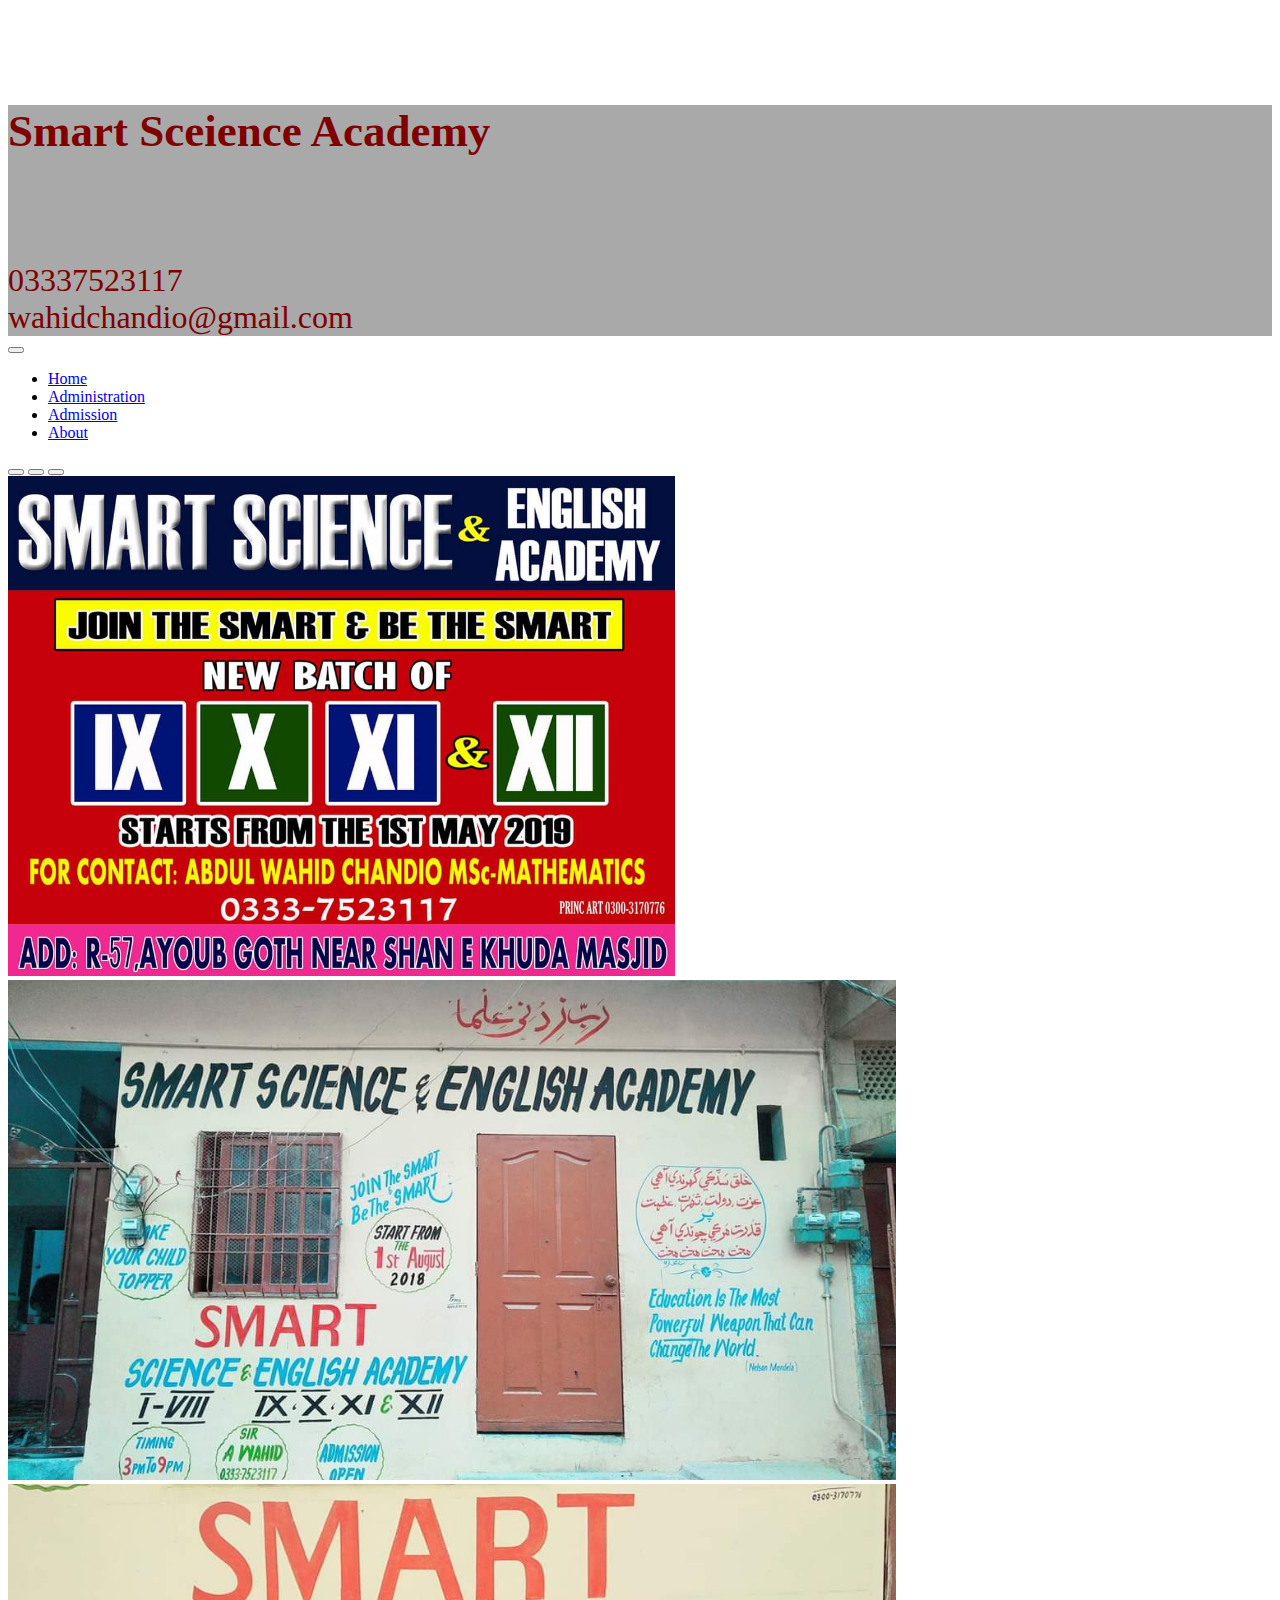
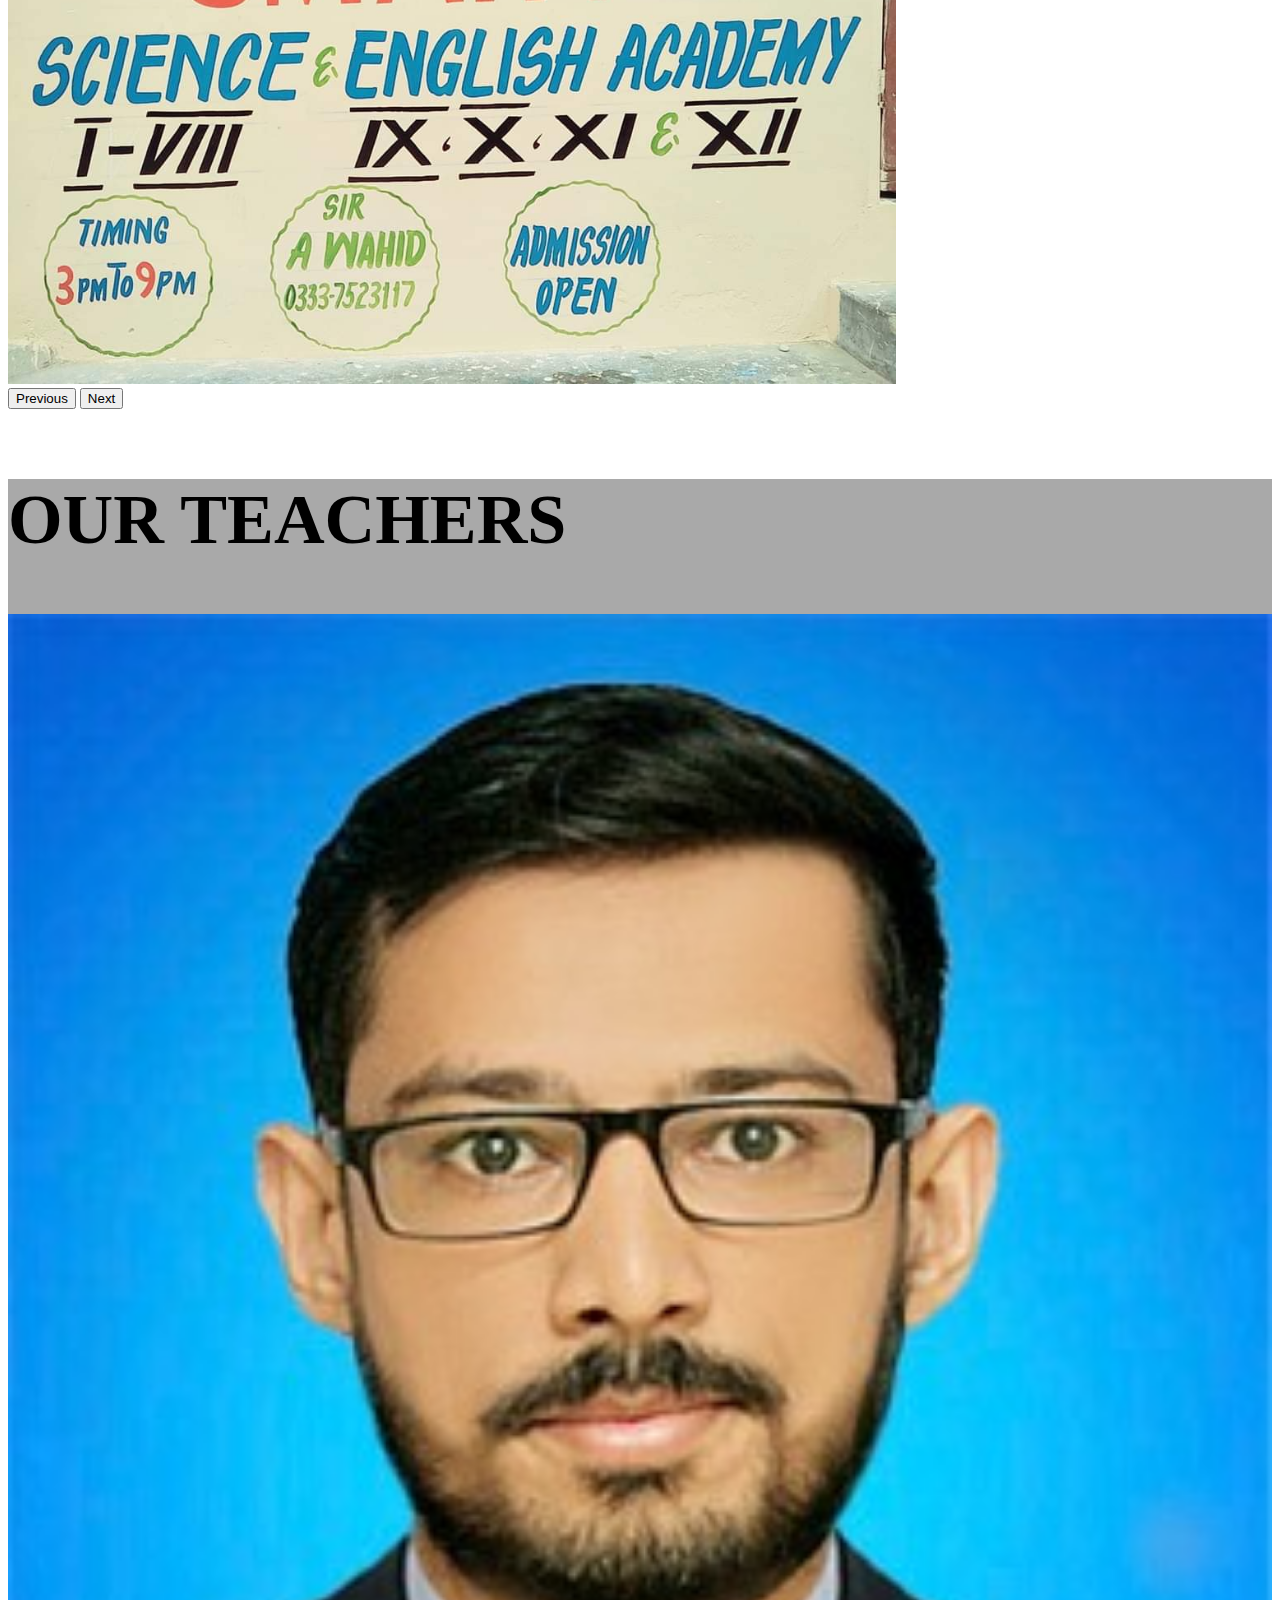
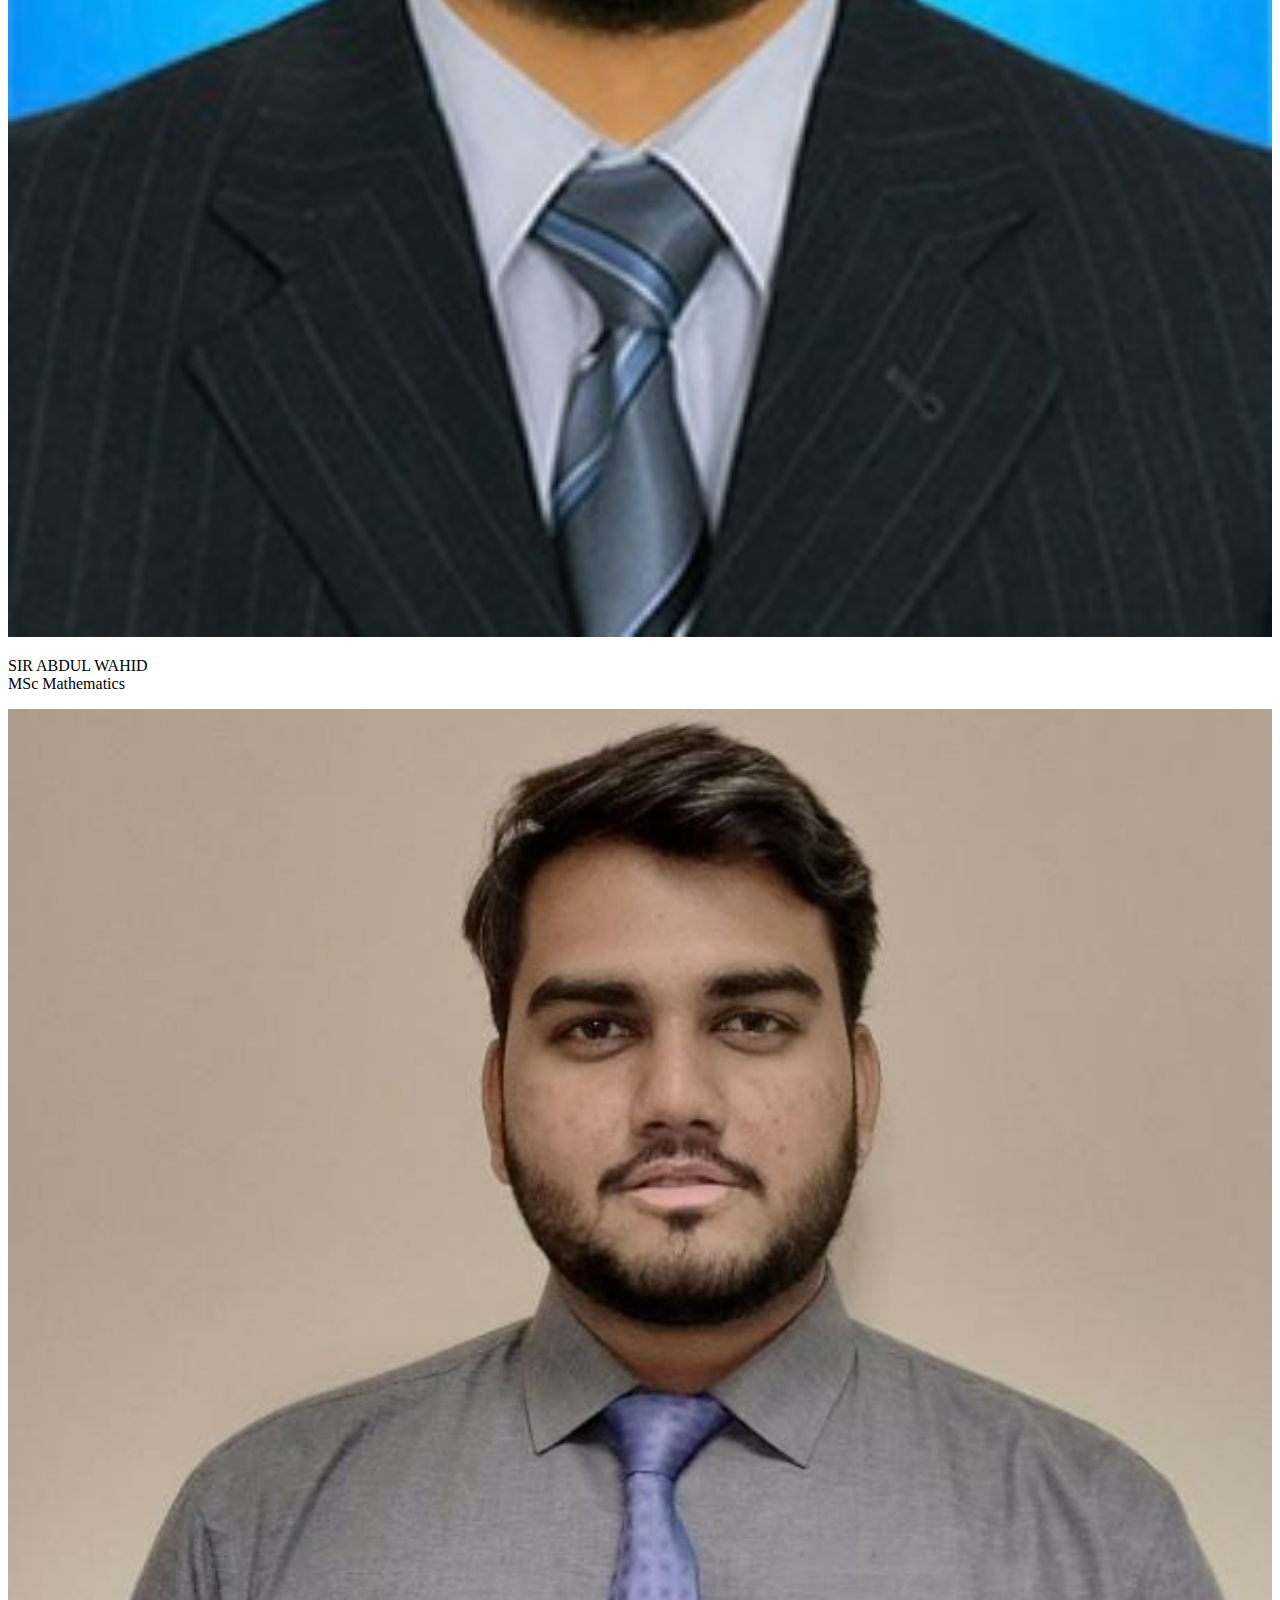
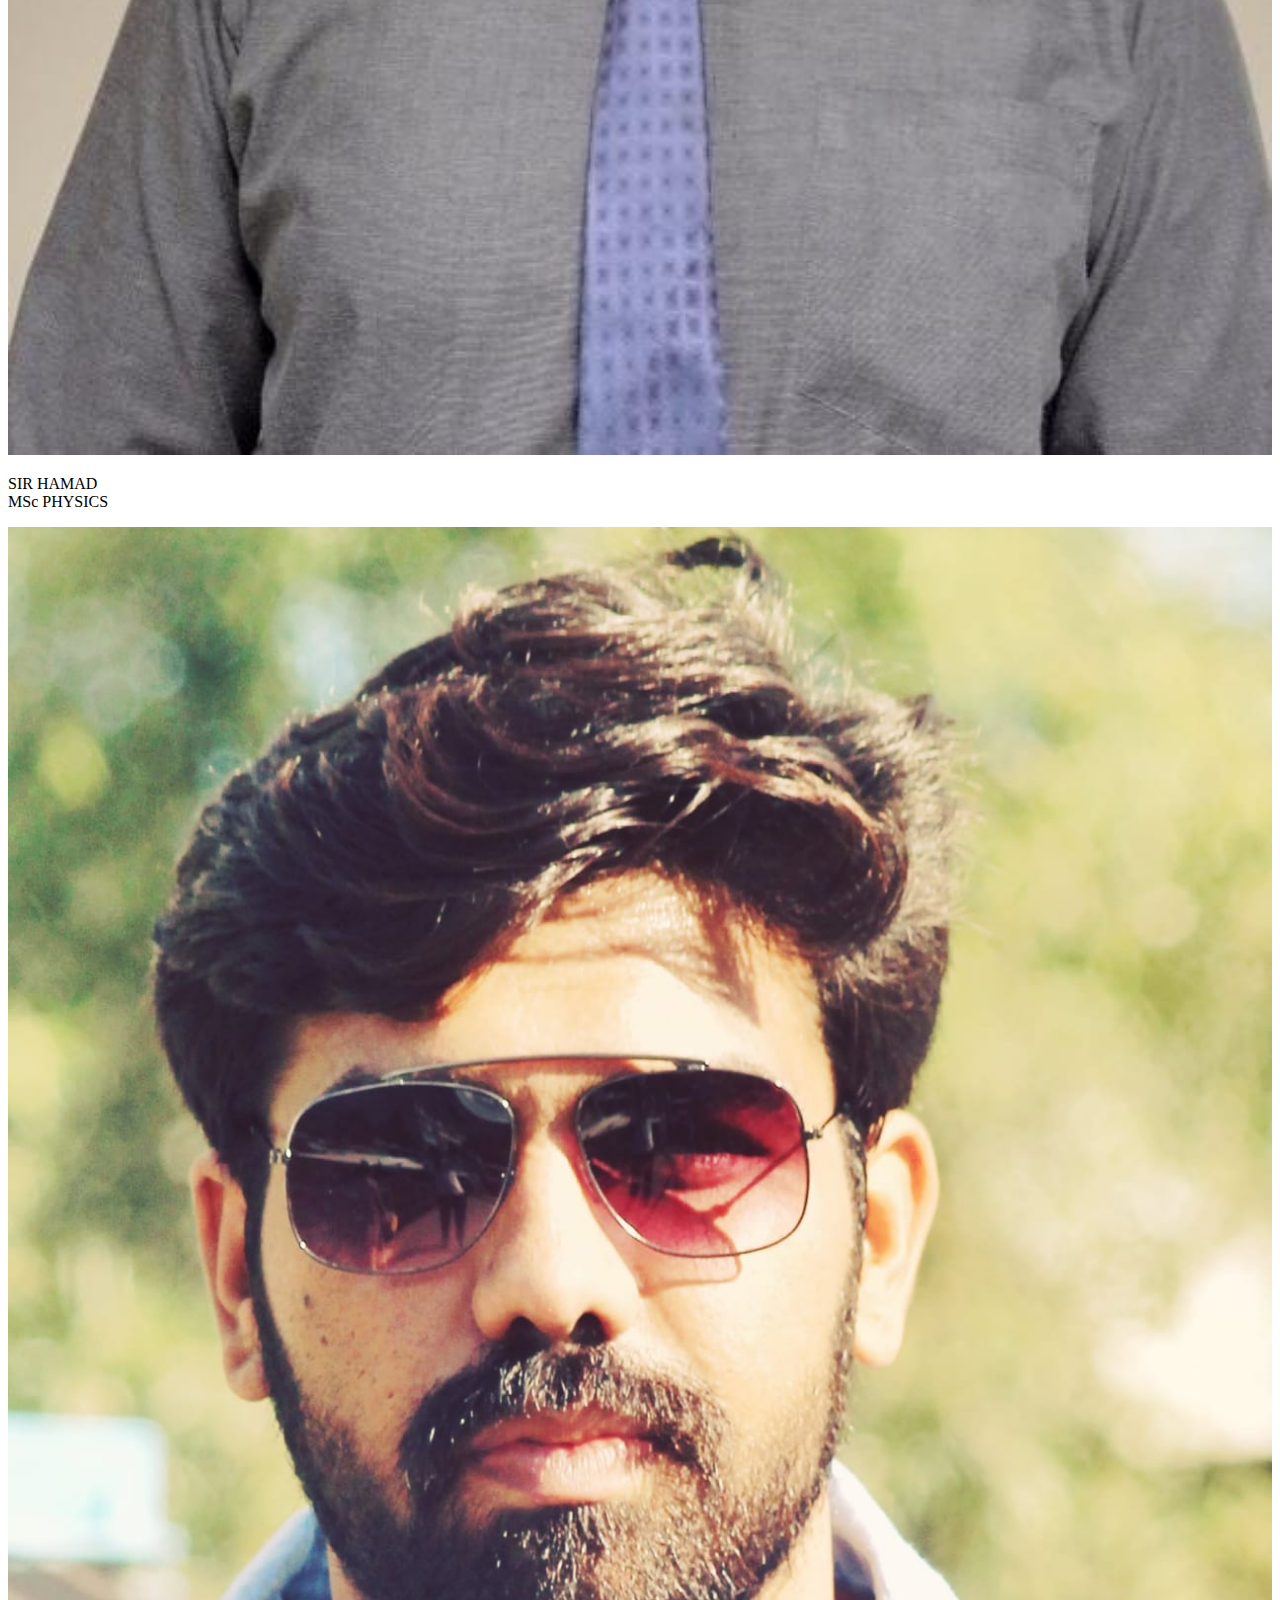
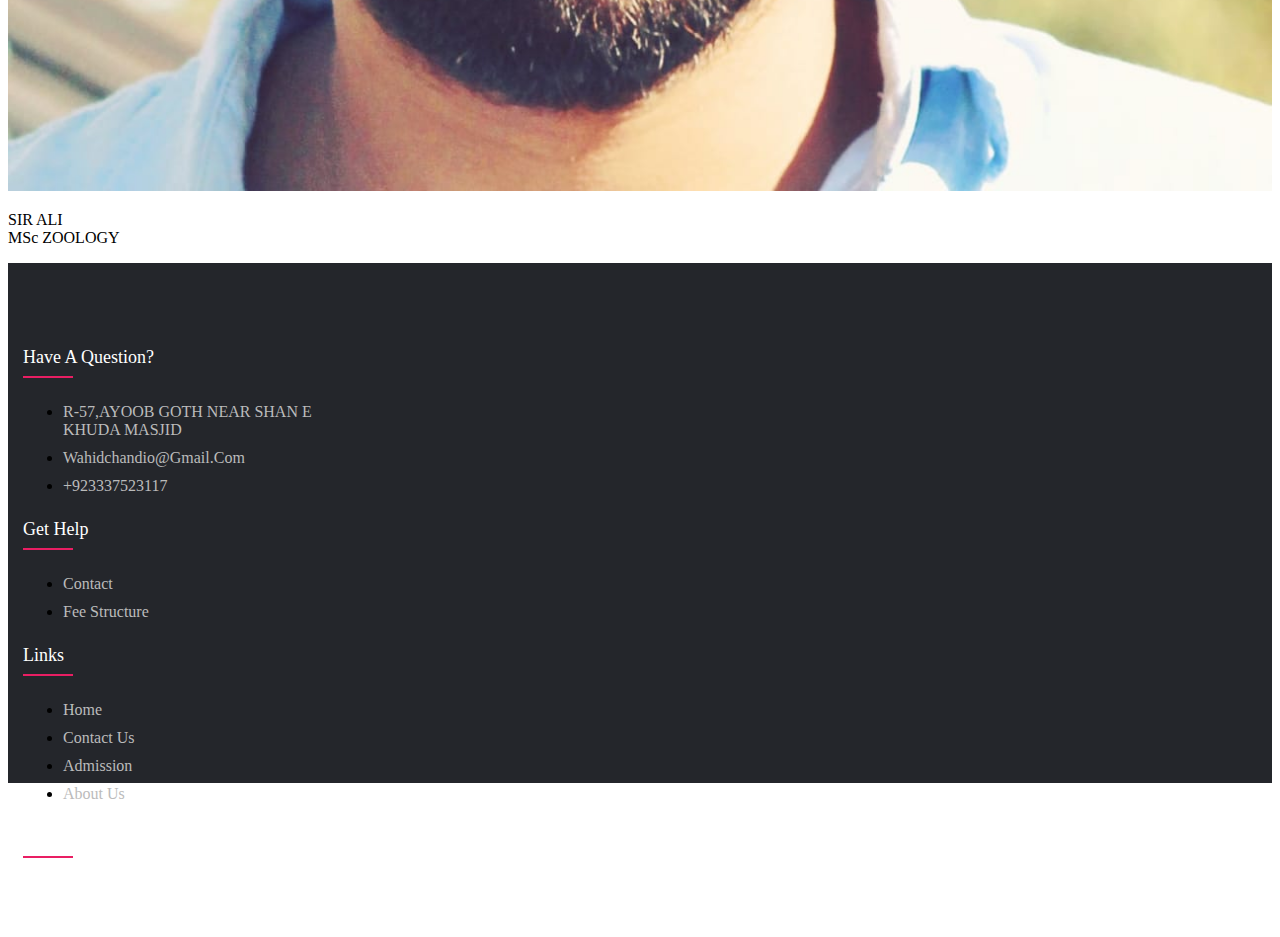
<file: index.html>
<!doctype html>
<html lang="en">
  <head>
    <!-- Required meta tags -->
    <meta charset="utf-8">
    <meta name="viewport" content="width=device-width, initial-scale=1">
<link rel="stylesheet" href="style.css">
<link rel="stylesheet" href="https://pro.fontawesome.com/releases/v5.10.0/css/all.css" integrity="sha384-AYmEC3Yw5cVb3ZcuHtOA93w35dYTsvhLPVnYs9eStHfGJvOvKxVfELGroGkvsg+p" crossorigin="anonymous"/>
    <!-- Bootstrap CSS -->
    <link href="https://cdn.jsdelivr.net/npm/bootstrap@5.1.3/dist/css/bootstrap.min.css" rel="stylesheet" integrity="sha384-1BmE4kWBq78iYhFldvKuhfTAU6auU8tT94WrHftjDbrCEXSU1oBoqyl2QvZ6jIW3" crossorigin="anonymous">
<link rel="stylesheet" href="style.css">
    <title>Main</title>
  </head>
  <body>
      
      <!-- ===================NameStart================================== -->
      <section>
          <div class="d-flex justify-content-between p-4 nameDiv">
              <div>
                  <h6 class="name">Smart Sceience Academy</h6></div>
              <div>
                <a class="name foterText" href="tel:+923337523117">03337523117</a>
              </div>
              <div>
                  <a href="mailto:wahidchandio@gmail.com" class=" name foterText">wahidchandio@gmail.com</a>
              </div>



          </div>



      </section>





      <!-- ===================NameEnd================================== -->




      <!-- ===================navBarStart================================== -->
<section>
    <nav class="navbar navbar-expand-lg navbar-light bg-light">
        <div class="container-fluid">
          <a class="navbar-brand" href="#" ><i class="fas fa-school" ></i></a>
          <button class="navbar-toggler" type="button" data-bs-toggle="collapse" data-bs-target="#navbarNav" aria-controls="navbarNav" aria-expanded="false" aria-label="Toggle navigation">
            <span class="navbar-toggler-icon"></span>
          </button>
          <div class="collapse navbar-collapse" id="navbarNav">
            <ul class="navbar-nav">
              <li class="nav-item">
                <a class="nav-link active" aria-current="page" href="index.html">Home</a>
              </li>
              <li class="nav-item">
                <a class="nav-link" href="Administration.html">Administration</a>
              </li>
              <li class="nav-item">
                <a class="nav-link" href="Admission.html">Admission</a>
              </li>
              <li class="nav-item">
                <a class="nav-link" href="AboutUs.html">About</a>
              </li>
            </ul>
          </div>
        </div>
      </nav>
    </section>
      
    
      
        <!-- ===================navBarEnd================================== -->



          <!-- ===================SliderStart================================== -->
          <section class="p-4">
            <div id="carouselExampleIndicators" class="carousel slide" data-bs-ride="carousel">
                <div class="carousel-indicators">
                  <button type="button" data-bs-target="#carouselExampleIndicators" data-bs-slide-to="0" class="active" aria-current="true" aria-label="Slide 1"></button>
                  <button type="button" data-bs-target="#carouselExampleIndicators" data-bs-slide-to="1" aria-label="Slide 2"></button>
                  <button type="button" data-bs-target="#carouselExampleIndicators" data-bs-slide-to="2" aria-label="Slide 3"></button>
                </div>
                <div class="carousel-inner">
                  <div class="carousel-item active">
                    <img src="images/slide1.jpg" class="d-block w-100" height="500vh" alt="...">
                  </div>
                  <div class="carousel-item">
                    <img src="images/slide2.jpg" class="d-block w-100" height="500vh"  alt="...">
                  </div>
                  <div class="carousel-item">
                    <img src="images/slide3.jpg" class="d-block w-100" height="500vh"  alt="...">
                  </div>
                </div>
                <button class="carousel-control-prev" type="button" data-bs-target="#carouselExampleIndicators" data-bs-slide="prev">
                  <span class="carousel-control-prev-icon" aria-hidden="true"></span>
                  <span class="visually-hidden">Previous</span>
                </button>
                <button class="carousel-control-next" type="button" data-bs-target="#carouselExampleIndicators" data-bs-slide="next">
                  <span class="carousel-control-next-icon" aria-hidden="true"></span>
                  <span class="visually-hidden">Next</span>
                </button>
              </div>



          </section>
          <!-- ===================SliderEnd================================== -->


          <!-- ===================GridStart================================== -->
          <section>
            <div class="teachers text-center d-flex justify-content-center align-items-center w-100">
              <h3>OUR TEACHERS</h3>
            </div>
          </section>
          <section>
              <div class="row p-4">
                  <div class="col-md-4">
                      <img src="images/teacher1.jpg" width='100%' height="80%" alt="">
                      <div class="d-flex  justify-content-center align-items-center w-100 ">
                        <p>SIR ABDUL WAHID <br>MSc Mathematics</p>
                      </div>
                  </div>
                  <div class="col-md-4">
                    <img src="images/teacher2.jpg" width='100%' height="80%" alt="">
                    <div class="d-flex  justify-content-center align-items-center w-100 ">
                      <p>SIR HAMAD <br>MSc PHYSICS</p>
                    </div>
                </div>
                <div class="col-md-4">
                    <img src="images/teacher3.jpg" width='100%' height="80%" alt="">
                    <div class="d-flex  justify-content-center align-items-center w-100 ">
                      <p>SIR ALI <br>MSc ZOOLOGY</p>
                    </div>
                </div>
              </div>
          </section>
          <!-- ===================GridEnd================================== -->





          <!-- ===================FooterStart================================== -->
 <footer class="footer">
  <div class="container">
    <div class="row">
      <div class="footer-col">
        <h4>Have a Question?</h4>
        <ul>
          <li><a href="#"><i class="fas fa-directions"></i>R-57,AYOOB GOTH NEAR SHAN E KHUDA MASJID</a></li>
          <li><a href="mailto:wahidchandio@gmail.com"><i class="far fa-envelope"></i> <span>wahidchandio@gmail.com</span></a></li>
          <li><a href="tel:+923337523117"><i class="fas fa-phone-alt"></i> +923337523117</a></li>
         
        </ul>
      </div>
      <div class="footer-col">
        <h4>get help</h4>
        <ul>
          <li><a href="tel:+923337523117">Contact </a></li>
          <li><a href="admission.html">Fee structure</a></li>
          <!-- <li><a href="#">order status</a></li>
          <li><a href="#">payment options</a></li> -->
        </ul>
      </div>
      <div class="footer-col">
        <h4>Links</h4>
        <ul>
          <li><a href="index.html"><i class="fas fa-arrow-right"></i>Home</a></li>
          <li><a href="tel:+923337523117"><i class="fas fa-arrow-right"></i> Contact Us</a></li>
          <li><a href="admission.html"><i class="fas fa-arrow-right"></i> Admission</a></li>
          <li><a href="AboutUs.html"><i class="fas fa-arrow-right"></i> About Us</a></li>
          <!-- <li><a href="curriculum.html"><i class="fas fa-arrow-right"></i> Curriculum</a></li> -->
        </ul>
      </div>
      <div class="footer-col">
        <h4>follow us</h4>
        <div class="social-links">
          <a href="https://www.facebook.com/wahidmaths"><i class="fab fa-facebook-f"></i></a>
          <a href="mailto:wahidchandio@gmail.com"><i class="far fa-envelope"></i></a> 
         </div>
      </div>
    </div>
  </div> 
</footer>





          <!-- ===================FooterEnd================================== -->


          


    <!-- Optional JavaScript; choose one of the two! -->

    <!-- Option 1: Bootstrap Bundle with Popper -->
    <script src="https://cdn.jsdelivr.net/npm/bootstrap@5.1.3/dist/js/bootstrap.bundle.min.js" integrity="sha384-ka7Sk0Gln4gmtz2MlQnikT1wXgYsOg+OMhuP+IlRH9sENBO0LRn5q+8nbTov4+1p" crossorigin="anonymous"></script>

    <!-- Option 2: Separate Popper and Bootstrap JS -->
    <!--
    <script src="https://cdn.jsdelivr.net/npm/@popperjs/core@2.10.2/dist/umd/popper.min.js" integrity="sha384-7+zCNj/IqJ95wo16oMtfsKbZ9ccEh31eOz1HGyDuCQ6wgnyJNSYdrPa03rtR1zdB" crossorigin="anonymous"></script>
    <script src="https://cdn.jsdelivr.net/npm/bootstrap@5.1.3/dist/js/bootstrap.min.js" integrity="sha384-QJHtvGhmr9XOIpI6YVutG+2QOK9T+ZnN4kzFN1RtK3zEFEIsxhlmWl5/YESvpZ13" crossorigin="anonymous"></script>
    -->
  </body>
</html>
</file>
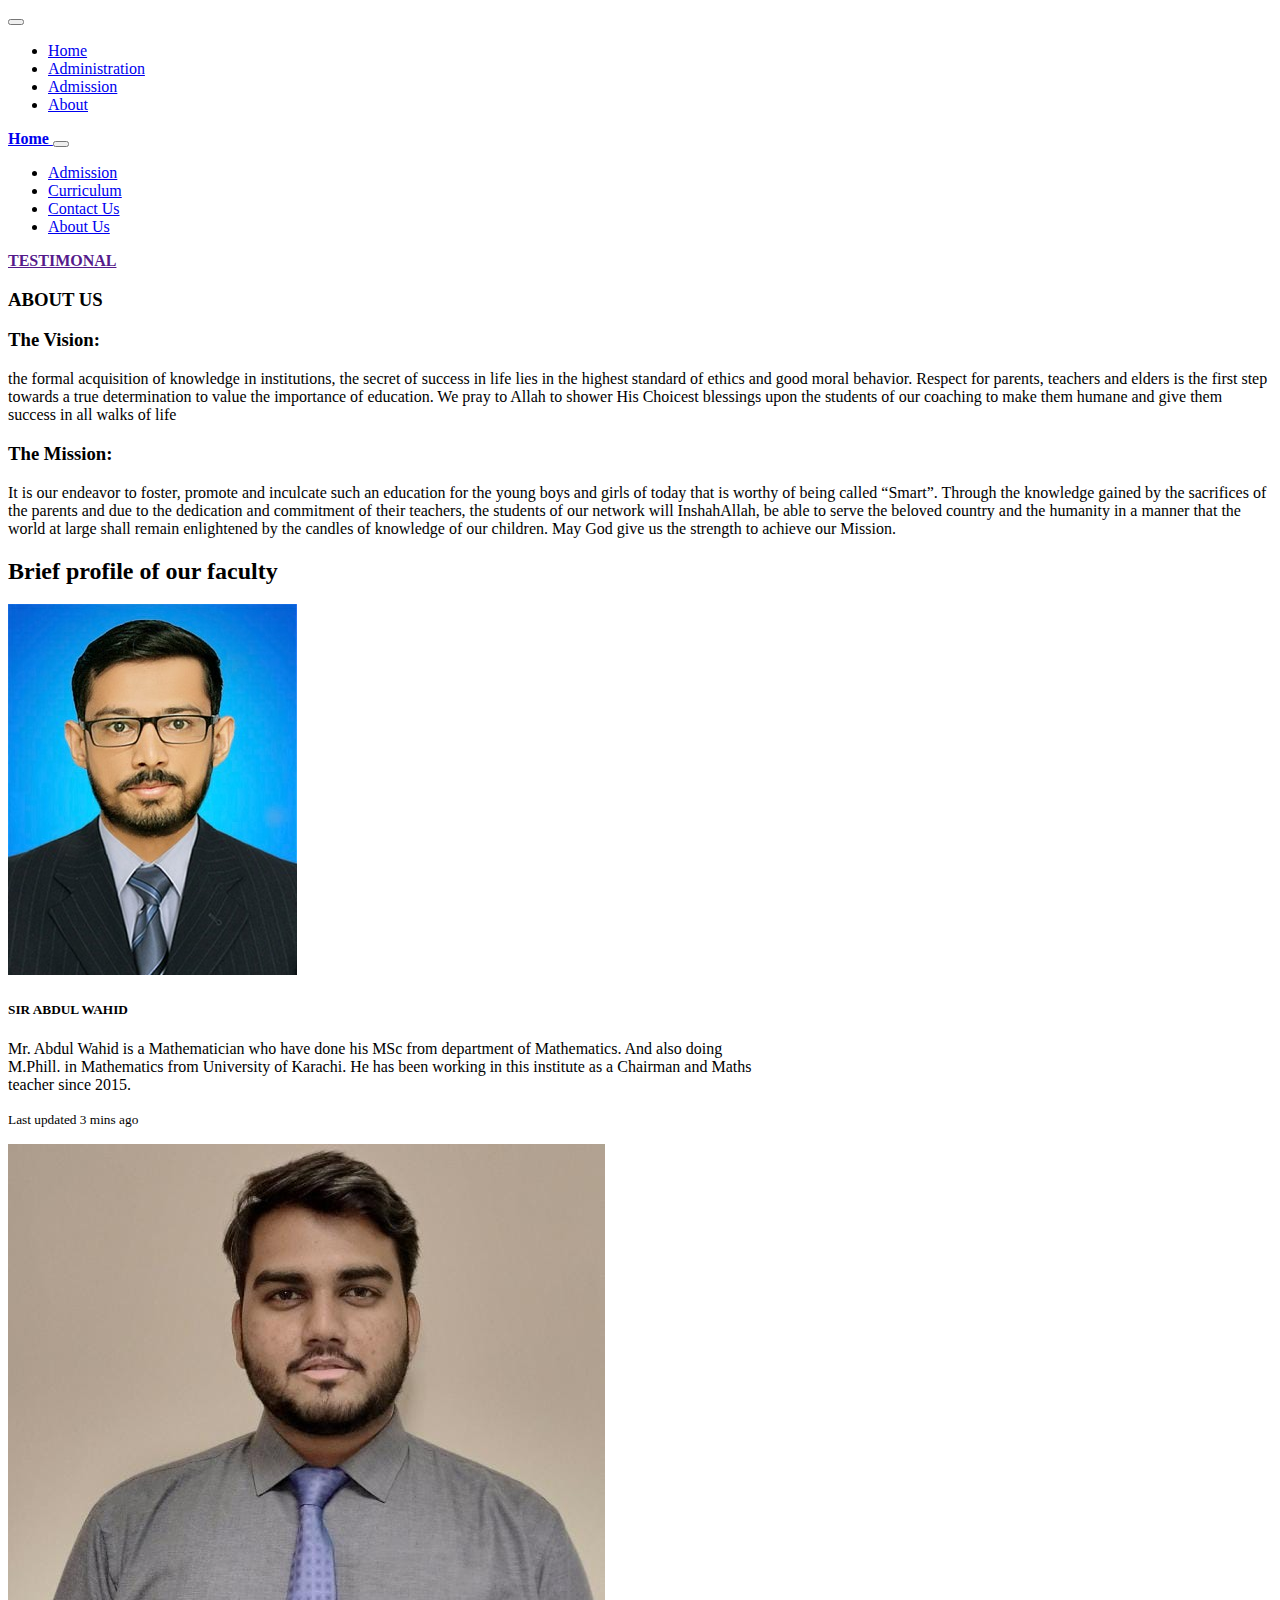
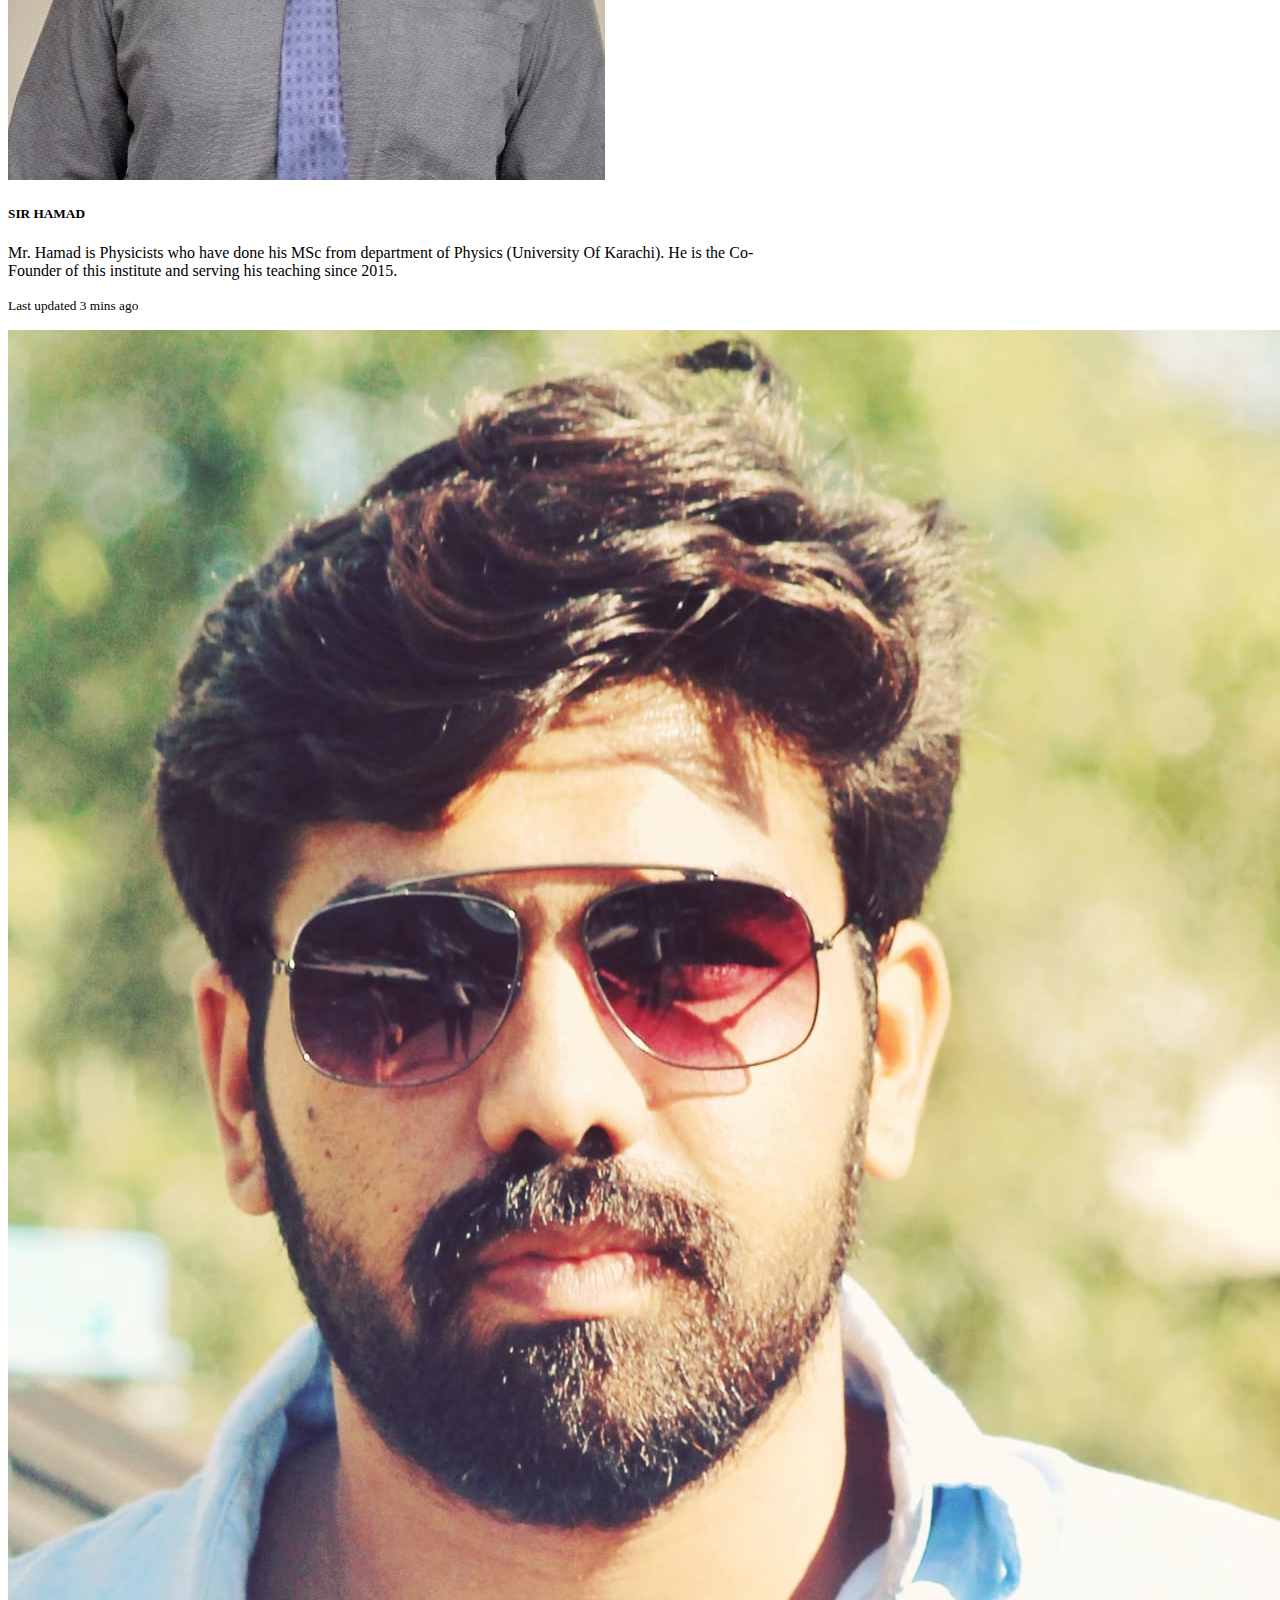
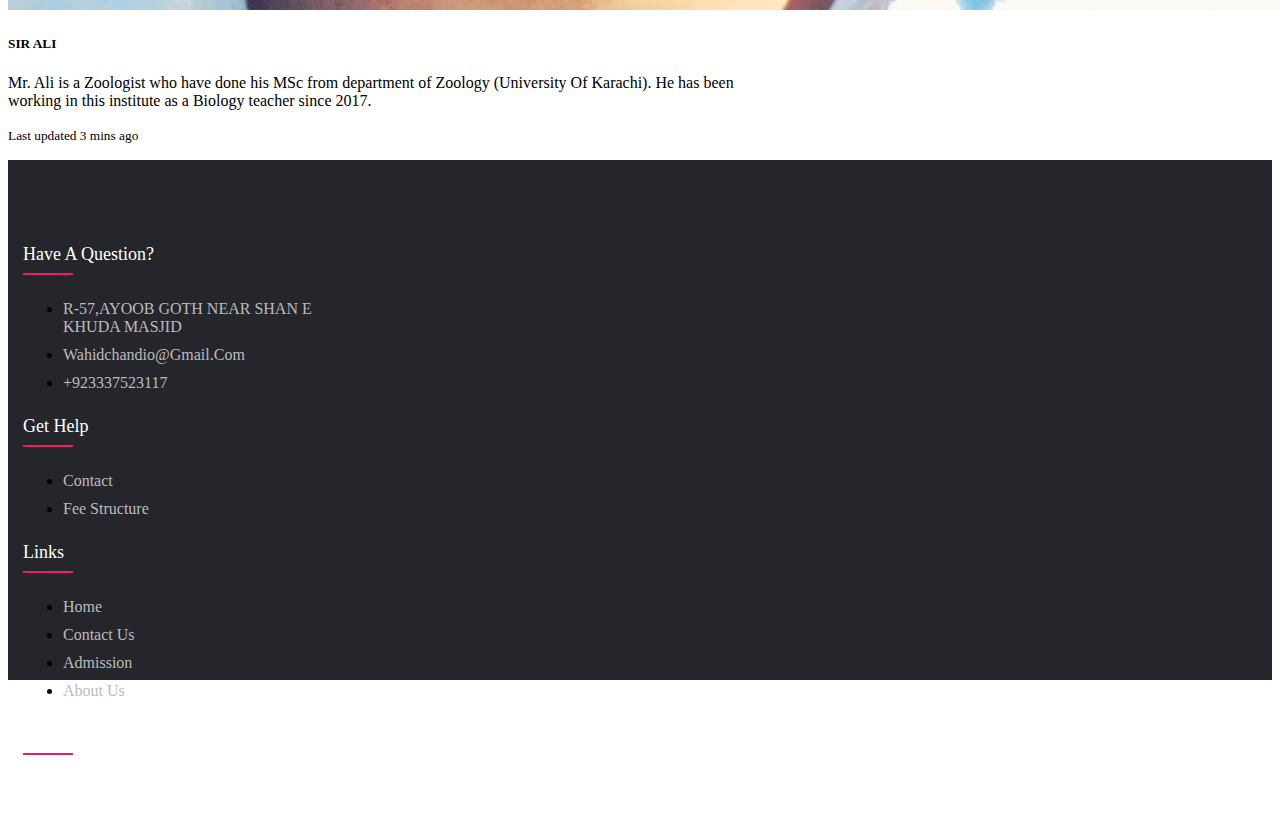
<file: AboutUs.html>
<!doctype html>
<html lang="en">
  <head>
    <!-- Required meta tags -->
    <meta charset="utf-8">
    <meta name="viewport" content="width=device-width, initial-scale=1">

    <!-- Bootstrap CSS -->
    <link href="https://cdn.jsdelivr.net/npm/bootstrap@5.0.2/dist/css/bootstrap.min.css" rel="stylesheet" integrity="sha384-EVSTQN3/azprG1Anm3QDgpJLIm9Nao0Yz1ztcQTwFspd3yD65VohhpuuCOmLASjC" crossorigin="anonymous">

    <title>About Us</title>
    <link rel="stylesheet" href="https://pro.fontawesome.com/releases/v5.10.0/css/all.css" integrity="sha384-AYmEC3Yw5cVb3ZcuHtOA93w35dYTsvhLPVnYs9eStHfGJvOvKxVfELGroGkvsg+p" crossorigin="anonymous"/>
    <link rel="stylesheet" href="style.css">
  </head>
  <body>

     <!-- ===================navBarStart================================== -->
<section>
  <nav class="navbar navbar-expand-lg navbar-light bg-light">
      <div class="container-fluid">
        <a class="navbar-brand" href="#" ><i class="fas fa-school" ></i></a>
        <button class="navbar-toggler" type="button" data-bs-toggle="collapse" data-bs-target="#navbarNav" aria-controls="navbarNav" aria-expanded="false" aria-label="Toggle navigation">
          <span class="navbar-toggler-icon"></span>
        </button>
        <div class="collapse navbar-collapse" id="navbarNav">
          <ul class="navbar-nav">
            <li class="nav-item">
              <a class="nav-link active" aria-current="page" href="index.html">Home</a>
            </li>
            <li class="nav-item">
              <a class="nav-link" href="Administration.html">Administration</a>
            </li>
            <li class="nav-item">
              <a class="nav-link" href="Admission.html">Admission</a>
            </li>
            <li class="nav-item">
              <a class="nav-link" href="AboutUs.html">About</a>
            </li>
          </ul>
        </div>
      </div>
    </nav>
  </section>
    
  
    
      <!-- ===================navBarEnd================================== -->


    <!-- ..........below navbar start -->
 <nav class="navbar navbar-expand-lg navbar-light index-second-nav container-fluid one">
    <div class="container-fluid">
      <a class="navbar-brand text-white" href="index.html"><strong> Home </strong></a>
      <button class="navbar-toggler custom-toggler bg-white" type="button" data-bs-toggle="collapse" data-bs-target="#navbarText" aria-controls="navbarText" aria-expanded="false" aria-label="Toggle navigation">
        <span class="navbar-toggler-icon"></span>
      </button>
      <div class="collapse navbar-collapse" id="navbarText">
        <ul class="navbar-nav me-auto mb-2 mb-lg-0">
          
          <li class="nav-item">
            <a class="nav-link active text-white" href="admission.html">Admission</a>
          </li>
          <li class="nav-item">
            <a class="nav-link active text-white" href="curriculum.html">Curriculum</a>
          </li>
          <li class="nav-item">
            <a class="nav-link active text-white" href="contact us.html">Contact Us</a>
          </li>
          <li class="nav-item">
            <a class="nav-link active text-white" aria-current="page" href="#">About Us</a>
          </li>
        </ul>
        
        <span class="navbar-text text-white">
          <a href="" class="text-white text-decoration-none"><strong> TESTIMONAL </strong></a>
        </span>
      </div>
    </div>
  </nav>
<!--.............below navbar end -->



<div class="container">
    <h3 class="text-center mt-5 index-testimonal3">ABOUT US</h3>
</div>


  <!-- intro start -->
  <div class="container mt-5 mb-5">
  <h3>The Vision:</h3>
  <p>the formal acquisition of knowledge in institutions, the secret of success in life lies in the highest standard of ethics and good moral behavior. Respect for parents, teachers and elders is the first step towards a true determination to value the importance of education. We pray to Allah to shower His Choicest blessings upon the students of our coaching to make them humane and give them success in all walks of life</p>
  <h3>The Mission:</h3>
  <p>It is our endeavor to foster, promote and inculcate such an education for the young boys and girls of today that is worthy of being called “Smart”. Through the knowledge gained by the sacrifices of the parents and due to the dedication and commitment of their teachers, the students of our network will InshahAllah, be able to serve the beloved country and the humanity in a manner that the world at large shall remain enlightened by the candles of knowledge of our children. May God give us the strength to achieve our Mission.

   </p>
  </div>

  <!-- intro end -->


  <!-- brief profile for faculty start -->

  

  <div class="container text-center">
    <div class="row">
      <div class="col">
        <h2>Brief profile of our faculty</h2>
      </div>
    </div>
  </div>

          <!-- T1 -->


  <div class="container card mb-3 mt-5" style="max-width: 750px;">
    <div class="row g-0">
      <div class="col-md-4 ">
        <img src="images/teacher1.jpg"   class="img-fluid rounded-start mt-2" alt="...">
      </div>
      <div class="col-md-8">
        <div class="card-body">
          <h5 class="card-title">SIR ABDUL WAHID</h5>
          <p class="card-text">Mr. Abdul Wahid is a Mathematician who have done his MSc from department of Mathematics.
            And also doing M.Phill. in Mathematics from University of Karachi. He has been working in this institute as a Chairman and Maths teacher since 2015.</p>
      
          <p class="card-text"><small class="text-muted">Last updated 3 mins ago</small></p>
        </div>
      </div>
    </div>
  </div>


        <!-- T2 -->

  <div class="container card mb-3 mt-5" style="max-width: 750px;">
    <div class="row g-0">
      <div class="col-md-4 ">
        <img src="images/teacher2.jpg"   class="img-fluid rounded-start mt-2" alt="...">
      </div>
      <div class="col-md-8">
        <div class="card-body">
          <h5 class="card-title">SIR HAMAD</h5>
          <p class="card-text">Mr. Hamad is Physicists who have done his MSc from department of Physics (University Of Karachi).
             He is the Co-Founder of this institute and serving his teaching since 2015. </p>
          <p class="card-text"><small class="text-muted">Last updated 3 mins ago</small></p>
        </div>
      </div>
    </div>
  </div>
  

  <!-- T3 -->

  <div class="container card mb-3 mt-5" style="max-width: 750px;">
    <div class="row g-0">
      <div class="col-md-4 ">
        <img src="images/teacher3.jpg"   class="img-fluid rounded-start mt-2" alt="...">
      </div>
      <div class="col-md-8">
        <div class="card-body">
          <h5 class="card-title">SIR ALI</h5>
          <p class="card-text">Mr. Ali is a Zoologist who have done his MSc from department of Zoology (University Of Karachi).
             He has been working in this institute as a Biology teacher since 2017.</p>
          <p class="card-text"><small class="text-muted">Last updated 3 mins ago</small></p>
        </div>
      </div>
    </div>
  </div>


  
     <!-- ===================FooterStart================================== -->
     <footer class="footer">
      <div class="container">
        <div class="row">
          <div class="footer-col">
            <h4>Have a Question?</h4>
            <ul>
              <li><a href="#"><i class="fas fa-directions"></i>R-57,AYOOB GOTH NEAR SHAN E KHUDA MASJID</a></li>
              <li><a href="mailto:wahidchandio@gmail.com"><i class="far fa-envelope"></i> <span>wahidchandio@gmail.com</span></a></li>
              <li><a href="tel:+923337523117"><i class="fas fa-phone-alt"></i> +923337523117</a></li>
             
            </ul>
          </div>
          <div class="footer-col">
            <h4>get help</h4>
            <ul>
              <li><a href="tel:+923337523117">Contact </a></li>
              <li><a href="admission.html">Fee structure</a></li>
              <!-- <li><a href="#">order status</a></li>
              <li><a href="#">payment options</a></li> -->
            </ul>
          </div>
          <div class="footer-col">
            <h4>Links</h4>
            <ul>
              <li><a href="index.html"><i class="fas fa-arrow-right"></i>Home</a></li>
              <li><a href="tel:+923337523117"><i class="fas fa-arrow-right"></i> Contact Us</a></li>
              <li><a href="admission.html"><i class="fas fa-arrow-right"></i> Admission</a></li>
              <li><a href="AboutUs.html"><i class="fas fa-arrow-right"></i> About Us</a></li>
              <!-- <li><a href="curriculum.html"><i class="fas fa-arrow-right"></i> Curriculum</a></li> -->
            </ul>
          </div>
          <div class="footer-col">
            <h4>follow us</h4>
            <div class="social-links">
              <a href="https://www.facebook.com/wahidmaths"><i class="fab fa-facebook-f"></i></a>
              <a href="mailto:wahidchandio@gmail.com"><i class="far fa-envelope"></i></a> 
             </div>
          </div>
        </div>
      </div> 
    </footer>
    
    
    
    
    
              <!-- ===================FooterEnd================================== -->

    <!-- Optional JavaScript; choose one of the two! -->

    <!-- Option 1: Bootstrap Bundle with Popper -->
    <script src="https://cdn.jsdelivr.net/npm/bootstrap@5.0.2/dist/js/bootstrap.bundle.min.js" integrity="sha384-MrcW6ZMFYlzcLA8Nl+NtUVF0sA7MsXsP1UyJoMp4YLEuNSfAP+JcXn/tWtIaxVXM" crossorigin="anonymous"></script>

    <!-- Option 2: Separate Popper and Bootstrap JS -->
    <!--
    <script src="https://cdn.jsdelivr.net/npm/@popperjs/core@2.9.2/dist/umd/popper.min.js" integrity="sha384-IQsoLXl5PILFhosVNubq5LC7Qb9DXgDA9i+tQ8Zj3iwWAwPtgFTxbJ8NT4GN1R8p" crossorigin="anonymous"></script>
    <script src="https://cdn.jsdelivr.net/npm/bootstrap@5.0.2/dist/js/bootstrap.min.js" integrity="sha384-cVKIPhGWiC2Al4u+LWgxfKTRIcfu0JTxR+EQDz/bgldoEyl4H0zUF0QKbrJ0EcQF" crossorigin="anonymous"></script>
    -->
  </body>
</html>
</file>
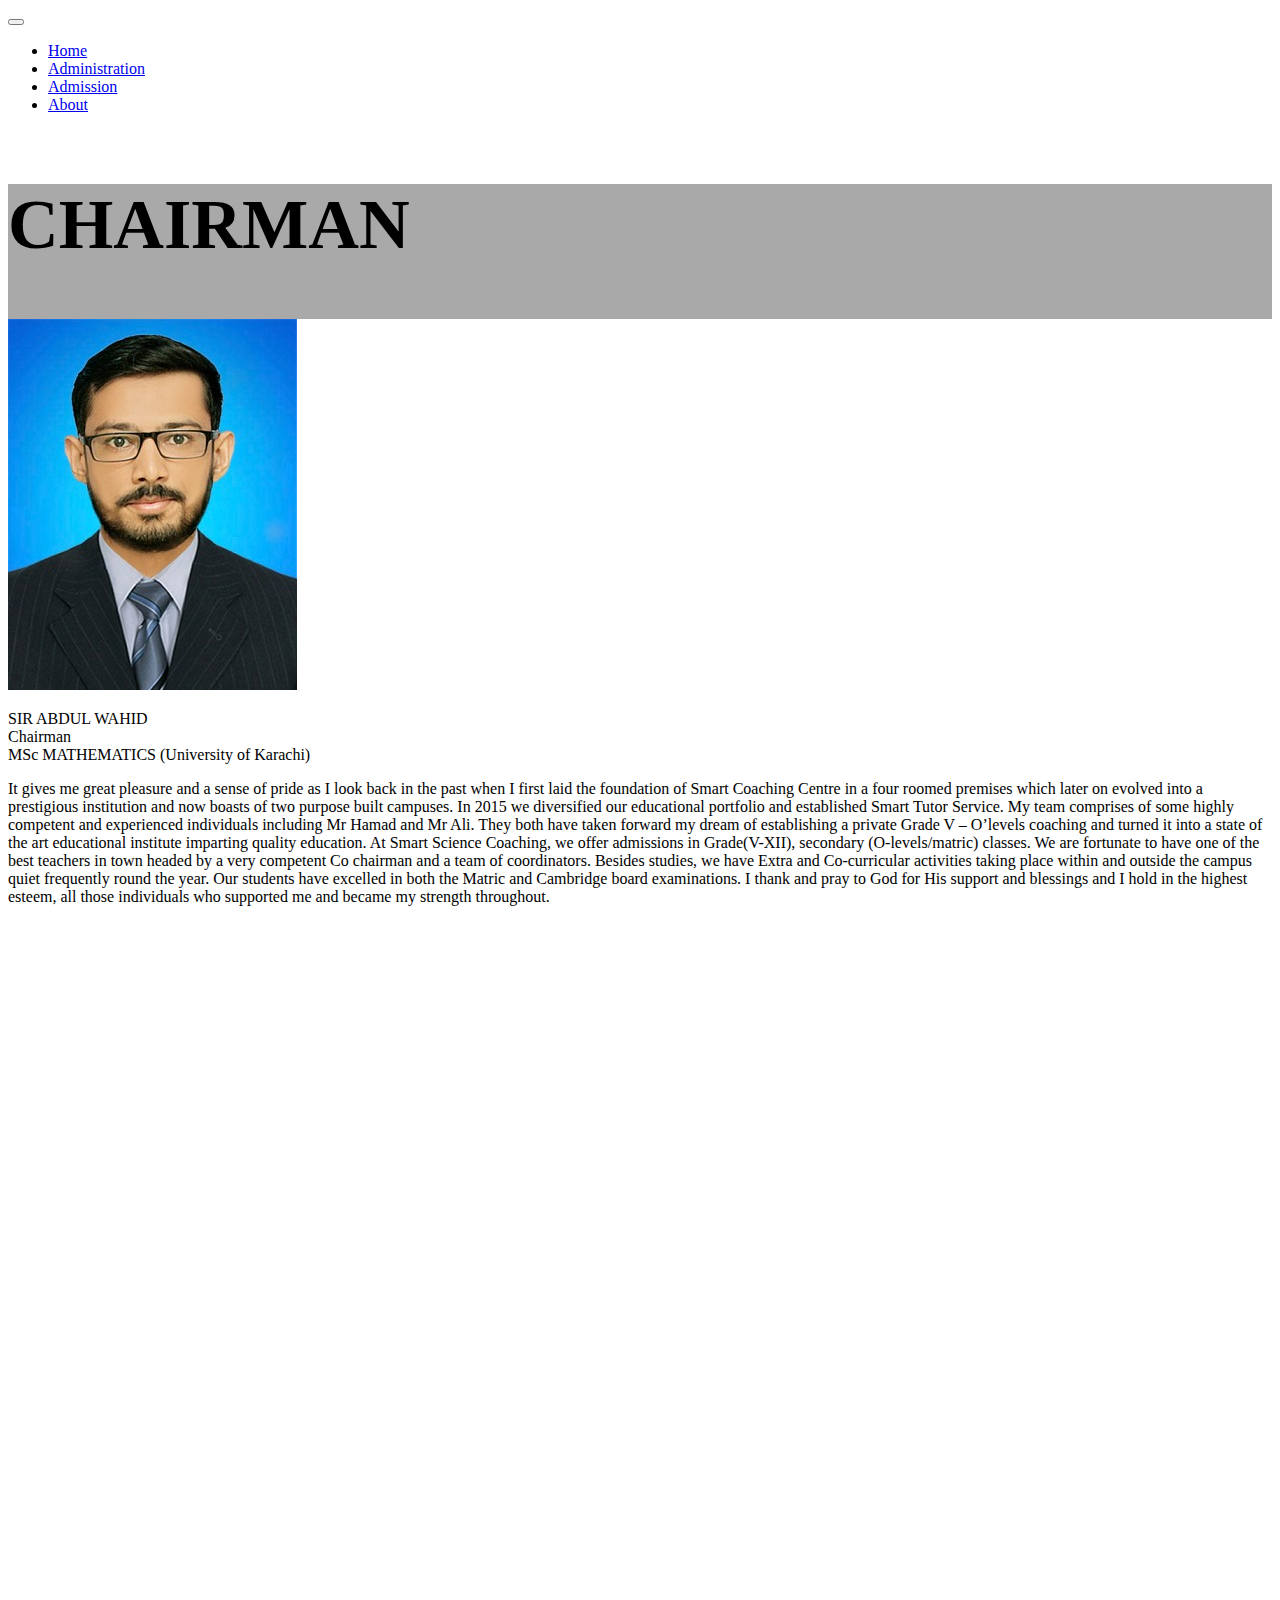
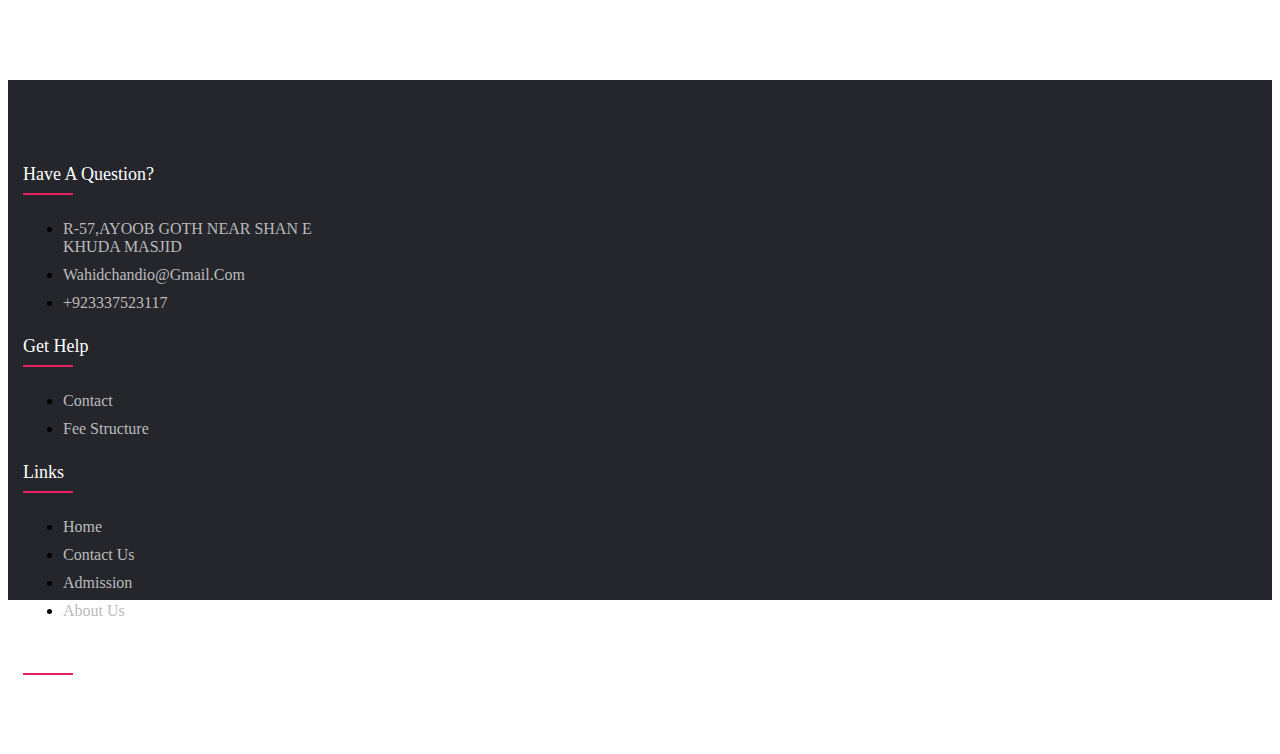
<file: Administration.html>
<!doctype html>
<html lang="en">
  <head>
    <!-- Required meta tags -->
    <meta charset="utf-8">
    <meta name="viewport" content="width=device-width, initial-scale=1">

    <!-- Bootstrap CSS -->
    <link href="https://cdn.jsdelivr.net/npm/bootstrap@5.0.2/dist/css/bootstrap.min.css" rel="stylesheet" integrity="sha384-EVSTQN3/azprG1Anm3QDgpJLIm9Nao0Yz1ztcQTwFspd3yD65VohhpuuCOmLASjC" crossorigin="anonymous">
<link rel="stylesheet" href="style.css">
    <title>Administration</title>
    <link rel="stylesheet" href="https://pro.fontawesome.com/releases/v5.10.0/css/all.css" integrity="sha384-AYmEC3Yw5cVb3ZcuHtOA93w35dYTsvhLPVnYs9eStHfGJvOvKxVfELGroGkvsg+p" crossorigin="anonymous"/>
    <link rel="stylesheet" href="style.css">
  </head>
  <body>
 
     <!-- ===================navBarStart================================== -->
<section>
    <nav class="navbar navbar-expand-lg navbar-light bg-light">
        <div class="container-fluid">
          <a class="navbar-brand" href="#" ><i class="fas fa-school" ></i></a>
          <button class="navbar-toggler" type="button" data-bs-toggle="collapse" data-bs-target="#navbarNav" aria-controls="navbarNav" aria-expanded="false" aria-label="Toggle navigation">
            <span class="navbar-toggler-icon"></span>
          </button>
          <div class="collapse navbar-collapse" id="navbarNav">
            <ul class="navbar-nav">
              <li class="nav-item">
                <a class="nav-link active" aria-current="page" href="index.html">Home</a>
              </li>
              <li class="nav-item">
                <a class="nav-link" href="Administration.html">Administration</a>
              </li>
              <li class="nav-item">
                <a class="nav-link" href="Admission.html">Admission</a>
              </li>
              <li class="nav-item">
                <a class="nav-link" href="AboutUs.html">About</a>
              </li>
            </ul>
          </div>
        </div>
      </nav>
    </section>
      
    
      
        <!-- ===================navBarEnd================================== -->



 <!-- //////////chairmanStarts////////// -->
<section>
    <div class="Chairman text-center d-flex justify-content-center align-items-center w-100">
        <h3>CHAIRMAN</h3>
    </div>
</section>
 <!-- //////////chairmanEnds////////// -->



 <!-- //////////chairmanDescriptionStrt////////// -->
<section>
    <div class="row">
<div class="col-md-6">
    <div class="text-center">

        <img src="images/teacher1.jpg" alt=""  class="w-75 rounded-circle" >
    </div>
    <p class="d-flex  justify-content-center align-items-center w-100 ">SIR ABDUL WAHID<br> Chairman <br>MSc MATHEMATICS (University of Karachi)</p>
</div>
<div class="col-md-6">
  <div class="d-flex flex-column justify-content-center align-items-center w-100 p-3" style="height: 100vh;">

    <p>It gives me great pleasure and a sense of pride as I look back in the past when I first laid the foundation of Smart Coaching Centre in a four roomed premises which later on evolved into a prestigious institution and now boasts of two purpose built campuses. In 2015 we diversified our educational portfolio and established Smart Tutor Service. My team comprises of some highly competent and experienced individuals including Mr Hamad and Mr Ali. They both have taken forward my dream of establishing a private Grade V – O’levels coaching and turned it into a state of the art educational institute imparting quality education.
      
      At Smart Science Coaching, we offer admissions in Grade(V-XII), secondary (O-levels/matric) classes. We are fortunate to have one of the best teachers in town headed by a very competent Co chairman and a team of coordinators. Besides studies, we have Extra and Co-curricular activities taking place within and outside the campus quiet frequently round the year. Our students have excelled in both the Matric and Cambridge board examinations.
      
      I thank and pray to God for His support and blessings and I hold in the highest esteem, all those individuals who supported me and became my strength throughout.</p>
    </div>
</div>
</div>

</section>


     <!-- ===================FooterStart================================== -->
     <footer class="footer">
      <div class="container">
        <div class="row">
          <div class="footer-col">
            <h4>Have a Question?</h4>
            <ul>
              <li><a href="#"><i class="fas fa-directions"></i>R-57,AYOOB GOTH NEAR SHAN E KHUDA MASJID</a></li>
              <li><a href="mailto:wahidchandio@gmail.com"><i class="far fa-envelope"></i> <span>wahidchandio@gmail.com</span></a></li>
              <li><a href="tel:+923337523117"><i class="fas fa-phone-alt"></i> +923337523117</a></li>
             
            </ul>
          </div>
          <div class="footer-col">
            <h4>get help</h4>
            <ul>
              <li><a href="tel:+923337523117">Contact </a></li>
              <li><a href="admission.html">Fee structure</a></li>
              <!-- <li><a href="#">order status</a></li>
              <li><a href="#">payment options</a></li> -->
            </ul>
          </div>
          <div class="footer-col">
            <h4>Links</h4>
            <ul>
              <li><a href="index.html"><i class="fas fa-arrow-right"></i>Home</a></li>
              <li><a href="tel:+923337523117"><i class="fas fa-arrow-right"></i> Contact Us</a></li>
              <li><a href="admission.html"><i class="fas fa-arrow-right"></i> Admission</a></li>
              <li><a href="AboutUs.html"><i class="fas fa-arrow-right"></i> About Us</a></li>
              <!-- <li><a href="curriculum.html"><i class="fas fa-arrow-right"></i> Curriculum</a></li> -->
            </ul>
          </div>
          <div class="footer-col">
            <h4>follow us</h4>
            <div class="social-links">
              <a href="https://www.facebook.com/wahidmaths"><i class="fab fa-facebook-f"></i></a>
              <a href="mailto:wahidchandio@gmail.com"><i class="far fa-envelope"></i></a> 
             </div>
          </div>
        </div>
      </div> 
    </footer>
    
    
    
    
    
              <!-- ===================FooterEnd================================== -->





 <!-- //////////chairmanDescriptioEnd////////// -->


    <!-- Optional JavaScript; choose one of the two! -->

    <!-- Option 1: Bootstrap Bundle with Popper -->
    <script src="https://cdn.jsdelivr.net/npm/bootstrap@5.0.2/dist/js/bootstrap.bundle.min.js" integrity="sha384-MrcW6ZMFYlzcLA8Nl+NtUVF0sA7MsXsP1UyJoMp4YLEuNSfAP+JcXn/tWtIaxVXM" crossorigin="anonymous"></script>

    <!-- Option 2: Separate Popper and Bootstrap JS -->
    <!--
    <script src="https://cdn.jsdelivr.net/npm/@popperjs/core@2.9.2/dist/umd/popper.min.js" integrity="sha384-IQsoLXl5PILFhosVNubq5LC7Qb9DXgDA9i+tQ8Zj3iwWAwPtgFTxbJ8NT4GN1R8p" crossorigin="anonymous"></script>
    <script src="https://cdn.jsdelivr.net/npm/bootstrap@5.0.2/dist/js/bootstrap.min.js" integrity="sha384-cVKIPhGWiC2Al4u+LWgxfKTRIcfu0JTxR+EQDz/bgldoEyl4H0zUF0QKbrJ0EcQF" crossorigin="anonymous"></script>
    -->
  </body>
</html>
</file>
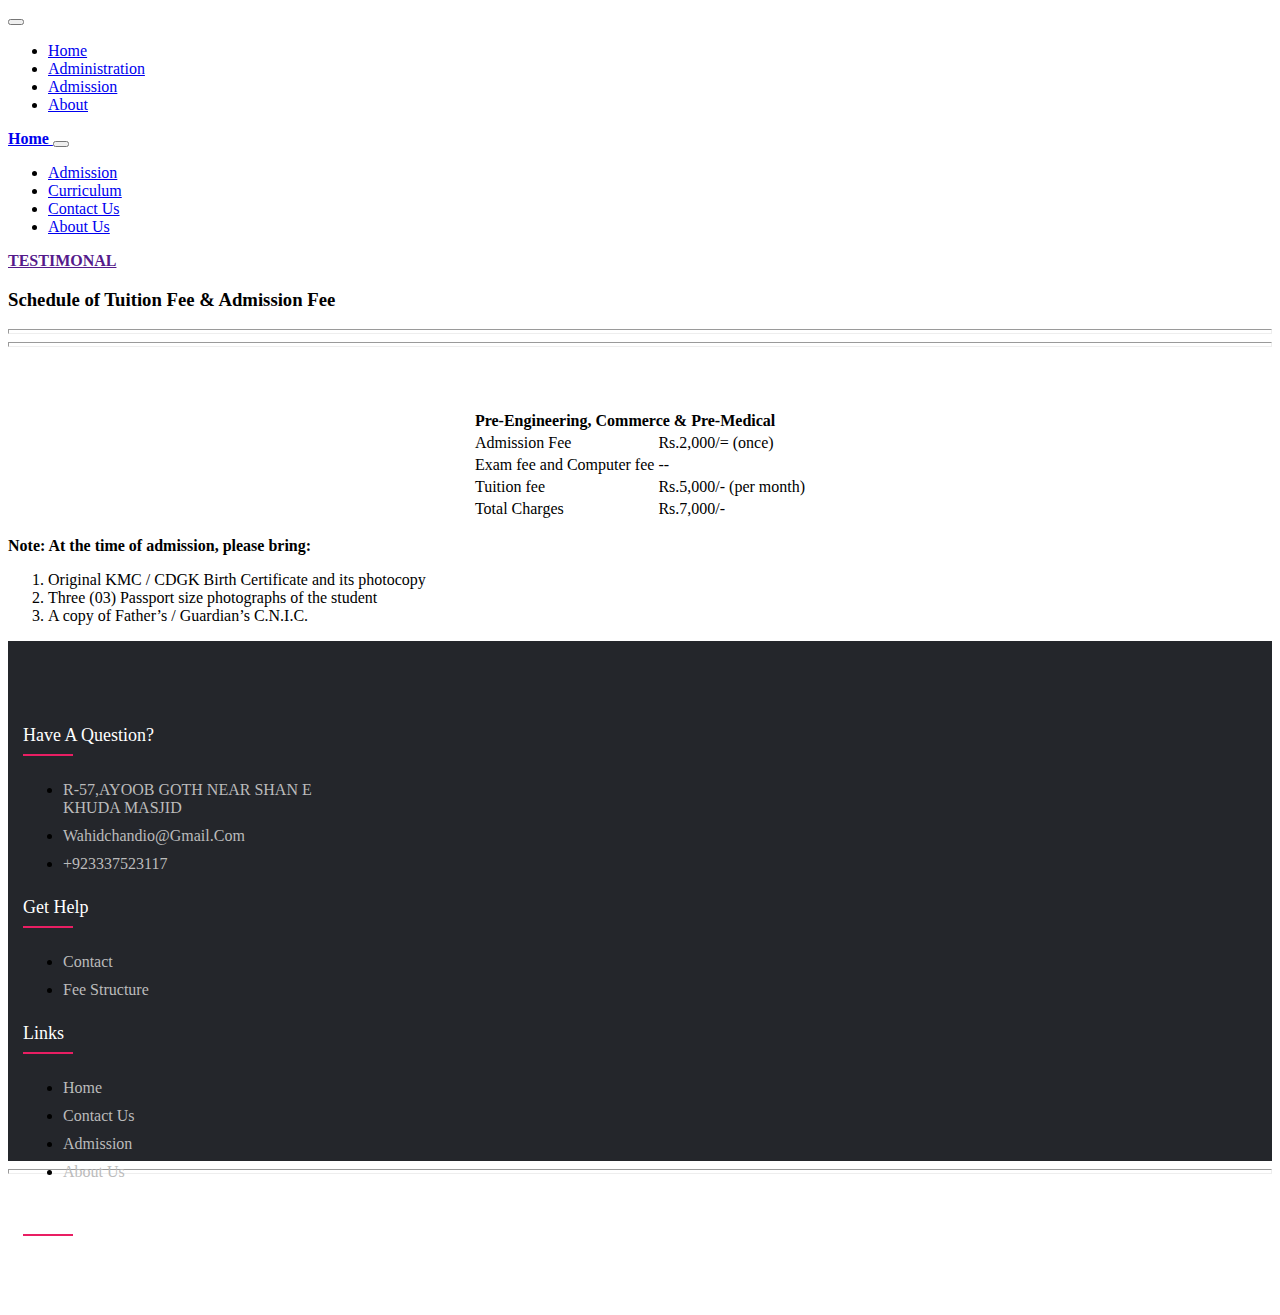
<file: Admission.html>
<!doctype html>
<html lang="en">
  <head>
    <!-- Required meta tags -->
    <meta charset="utf-8">
    <meta name="viewport" content="width=device-width, initial-scale=1">

    <!-- Bootstrap CSS -->
    <link href="https://cdn.jsdelivr.net/npm/bootstrap@5.0.2/dist/css/bootstrap.min.css" rel="stylesheet" integrity="sha384-EVSTQN3/azprG1Anm3QDgpJLIm9Nao0Yz1ztcQTwFspd3yD65VohhpuuCOmLASjC" crossorigin="anonymous">

    <title>Admission</title>
    <link rel="stylesheet" href="https://pro.fontawesome.com/releases/v5.10.0/css/all.css" integrity="sha384-AYmEC3Yw5cVb3ZcuHtOA93w35dYTsvhLPVnYs9eStHfGJvOvKxVfELGroGkvsg+p" crossorigin="anonymous"/>
    <link rel="stylesheet" href="style.css">
  </head>
  <body>

 <!-- ===================navBarStart================================== -->
 <section>
  <nav class="navbar navbar-expand-lg navbar-light bg-light">
      <div class="container-fluid">
        <a class="navbar-brand" href="#" ><i class="fas fa-school" ></i></a>
        <button class="navbar-toggler" type="button" data-bs-toggle="collapse" data-bs-target="#navbarNav" aria-controls="navbarNav" aria-expanded="false" aria-label="Toggle navigation">
          <span class="navbar-toggler-icon"></span>
        </button>
        <div class="collapse navbar-collapse" id="navbarNav">
          <ul class="navbar-nav">
            <li class="nav-item">
              <a class="nav-link active" aria-current="page" href="index.html">Home</a>
            </li>
            <li class="nav-item">
              <a class="nav-link" href="Administration.html">Administration</a>
            </li>
            <li class="nav-item">
              <a class="nav-link" href="Admission.html">Admission</a>
            </li>
            <li class="nav-item">
              <a class="nav-link" href="AboutUs.html">About</a>
            </li>
          </ul>
        </div>
      </div>
    </nav>
  </section>
    
  
    
      <!-- ===================navBarEnd================================== -->

     <!-- ..........below navbar start -->
    <nav class="navbar navbar-expand-lg navbar-light index-second-nav container-fluid one">
        <div class="container-fluid">
          <a class="navbar-brand text-white" href="index.html"><strong> Home </strong></a>
          <button class="navbar-toggler custom-toggler bg-white" type="button" data-bs-toggle="collapse" data-bs-target="#navbarText" aria-controls="navbarText" aria-expanded="false" aria-label="Toggle navigation">
            <span class="navbar-toggler-icon"></span>
          </button>
          <div class="collapse navbar-collapse" id="navbarText">
            <ul class="navbar-nav me-auto mb-2 mb-lg-0">
              
              <li class="nav-item">
                <a class="nav-link active text-white" href="#">Admission</a>
              </li>
              <li class="nav-item">
                <a class="nav-link active text-white" href="curriculum.html">Curriculum</a>
              </li>
              <li class="nav-item">
                <a class="nav-link active text-white" href="contact us.html">Contact Us</a>
              </li>
              <li class="nav-item">
                <a class="nav-link active text-white" aria-current="page" href="about_us.html">About Us</a>
              </li>
            </ul>
            
            <span class="navbar-text text-white">
              <a href="" class="text-white text-decoration-none"><strong> TESTIMONAL </strong></a>
            </span>
          </div>
        </div>
      </nav>
    <!--.............below navbar end -->
    

    <!--............admission heading start -->

    <h3 class="container-fluid text-center mt-5">Schedule of Tuition Fee & Admission Fee</h3>

    <!--..............admission heading end -->
    

      <!-- both hr line start -->

    <div class="container" style="color: rgb(3, 3, 51);">
        <hr style="height: 3px;">
    </div>

    <div class="container">
        <hr style="height: 3px;" class="admission-hr">
    </div>

    <!-- both hr line end -->


    <!-- fee structure start -->

    <!-- <center>
        <div class="table-responsive">
     <table  class="table admission-table" cellspacing="0" cellpadding="3">
      
    <tr>
        <td colspan="2" class="text-center">Pre-Engineering, Commerce & Pre-Medical</td>
        <td></td>
    </tr>   
    <tr>
        <td>Admission Fee</td>
        <td>Rs.2,000/= (once)</td>
    </tr>   
    <tr>
        <td>Exam fee and Computer fee</td>
        <td>--</td>
    </tr>  
    <tr>
        <td>Tuition fee</td>
        <td>Rs.5,000/- (per month)</td>
    </tr>
    
    <tr>
        <td>Total Charges</td>
        <td>Rs.7,000/-</td>
    </tr>
    </table> 
</div>
</center>
     -->



     <!--....................table start................-->

<br><br><br><b></b>
<center>
<div class="table-responsive">
    <table class="table table-bordered border-dark admission-table">
            <tr>
                <td colspan="2" class="text-center"><strong> Pre-Engineering, Commerce & Pre-Medical</strong></td>
                <!-- <td></td> -->
            </tr>   
            <tr>
                <td>Admission Fee</td>
                <td>Rs.2,000/= (once)</td>
            </tr>   
            <tr>
                <td>Exam fee and Computer fee</td>
                <td>--</td>
            </tr>  
            <tr>
                <td>Tuition fee</td>
                <td>Rs.5,000/- (per month)</td>
            </tr>
            
            <tr>
                <td>Total Charges</td>
                <td>Rs.7,000/-</td>
            </tr>
            </table>
  </div>
</center>

<!--...............table end................-->

<!--..................below table........... -->

<div class="container mt-5 ">
    <p><strong> Note: At the time of admission, please bring: </strong></p>
    <ol>
        <li> Original KMC / CDGK Birth Certificate and its photocopy</li>
        <li>Three (03) Passport size photographs of the student</li>
        <li>A copy of Father’s / Guardian’s C.N.I.C.</li>
    </ol>

</div>

<!--................below table end........ -->

     <!-- ===================FooterStart================================== -->
     <footer class="footer">
      <div class="container">
        <div class="row">
          <div class="footer-col">
            <h4>Have a Question?</h4>
            <ul>
              <li><a href="#"><i class="fas fa-directions"></i>R-57,AYOOB GOTH NEAR SHAN E KHUDA MASJID</a></li>
              <li><a href="mailto:wahidchandio@gmail.com"><i class="far fa-envelope"></i> <span>wahidchandio@gmail.com</span></a></li>
              <li><a href="tel:+923337523117"><i class="fas fa-phone-alt"></i> +923337523117</a></li>
             
            </ul>
          </div>
          <div class="footer-col">
            <h4>get help</h4>
            <ul>
              <li><a href="tel:+923337523117">Contact </a></li>
              <li><a href="admission.html">Fee structure</a></li>
              <!-- <li><a href="#">order status</a></li>
              <li><a href="#">payment options</a></li> -->
            </ul>
          </div>
          <div class="footer-col">
            <h4>Links</h4>
            <ul>
              <li><a href="index.html"><i class="fas fa-arrow-right"></i>Home</a></li>
              <li><a href="tel:+923337523117"><i class="fas fa-arrow-right"></i> Contact Us</a></li>
              <li><a href="admission.html"><i class="fas fa-arrow-right"></i> Admission</a></li>
              <li><a href="AboutUs.html"><i class="fas fa-arrow-right"></i> About Us</a></li>
              <!-- <li><a href="curriculum.html"><i class="fas fa-arrow-right"></i> Curriculum</a></li> -->
            </ul>
          </div>
          <div class="footer-col">
            <h4>follow us</h4>
            <div class="social-links">
              <a href="https://www.facebook.com/wahidmaths"><i class="fab fa-facebook-f"></i></a>
              <a href="mailto:wahidchandio@gmail.com"><i class="far fa-envelope"></i></a> 
             </div>
          </div>
        </div>
      </div> 
    </footer>
    
    
    
    
    
              <!-- ===================FooterEnd================================== -->



<div class="container" style="color: rgb(3, 3, 51);">
    <hr style="height: 3px;">
</div>

<br><br><br> 
    

    <!-- Optional JavaScript; choose one of the two! -->

    <!-- Option 1: Bootstrap Bundle with Popper -->
    <script src="https://cdn.jsdelivr.net/npm/bootstrap@5.0.2/dist/js/bootstrap.bundle.min.js" integrity="sha384-MrcW6ZMFYlzcLA8Nl+NtUVF0sA7MsXsP1UyJoMp4YLEuNSfAP+JcXn/tWtIaxVXM" crossorigin="anonymous"></script>

    <!-- Option 2: Separate Popper and Bootstrap JS -->
    <!--
    <script src="https://cdn.jsdelivr.net/npm/@popperjs/core@2.9.2/dist/umd/popper.min.js" integrity="sha384-IQsoLXl5PILFhosVNubq5LC7Qb9DXgDA9i+tQ8Zj3iwWAwPtgFTxbJ8NT4GN1R8p" crossorigin="anonymous"></script>
    <script src="https://cdn.jsdelivr.net/npm/bootstrap@5.0.2/dist/js/bootstrap.min.js" integrity="sha384-cVKIPhGWiC2Al4u+LWgxfKTRIcfu0JTxR+EQDz/bgldoEyl4H0zUF0QKbrJ0EcQF" crossorigin="anonymous"></script>
    -->
  </body>
</html>
</file>
<file: style.css>
.nameDiv{
    background-color: #A9A9A9;
}
.name{
    font-size: 45px;
    color: #800000;
    font-family: fantasy;
    
}
.number{
    font-size: 30px;
    color: #800000;  
}
.email{
    font-size: 30px;
    color: #800000;
}
.Chairman{
    font-size: 60px;
    background-color: #A9A9A9;
    height: 15vh;
}
.teachers{
    font-size: 60px;
    background-color: #A9A9A9;
    height: 15vh;
}
/* FooterStart */
.footer{
	background-color: #24262b;
    padding: 60px 0;
    height: 400px;
    bottom: 0;
}


.footer-col{
   width: 25%;
   padding: 0 15px;
}
.footer-col h4{
	font-size: 18px;
	color: #ffffff;
	text-transform: capitalize;
	margin-bottom: 35px;
	font-weight: 500;
	position: relative;
}
.footer-col h4::before{
	content: '';
	position: absolute;
	left:0;
	bottom: -10px;
	background-color: #e91e63;
	height: 2px;
	box-sizing: border-box;
	width: 50px;
}
.footer-col ul li:not(:last-child){
	margin-bottom: 10px;
}
.footer-col ul li a{
	font-size: 16px;
	text-transform: capitalize;
	color: #ffffff;
	text-decoration: none;
	font-weight: 300;
	color: #bbbbbb;
	display: block;
	transition: all 0.3s ease;
}
.footer-col ul li a:hover{
	color: #ffffff;
	padding-left: 8px;
}
.footer-col .social-links a{
	display: inline-block;
	height: 40px;
	width: 40px;
	background-color: rgba(255,255,255,0.2);
	margin:0 10px 10px 0;
	text-align: center;
	line-height: 40px;
	border-radius: 50%;
	color: #ffffff;
	transition: all 0.5s ease;
}
.footer-col .social-links a:hover{
	color: #24262b;
	background-color: #ffffff;
}
.img-salman-about{
   width: 200px;
}

.foterText{
	font-size: 32px;
	text-decoration: none;

}

/*responsive*/
@media(max-width: 767px){
  .footer-col{
    width: 50%;
    margin-bottom: 30px;
}
}
@media(max-width: 574px){
  .footer-col{
    width: 100%;
    
}
.footer{
    height: 950px;
}
}
/* footerEnd */
</file>
